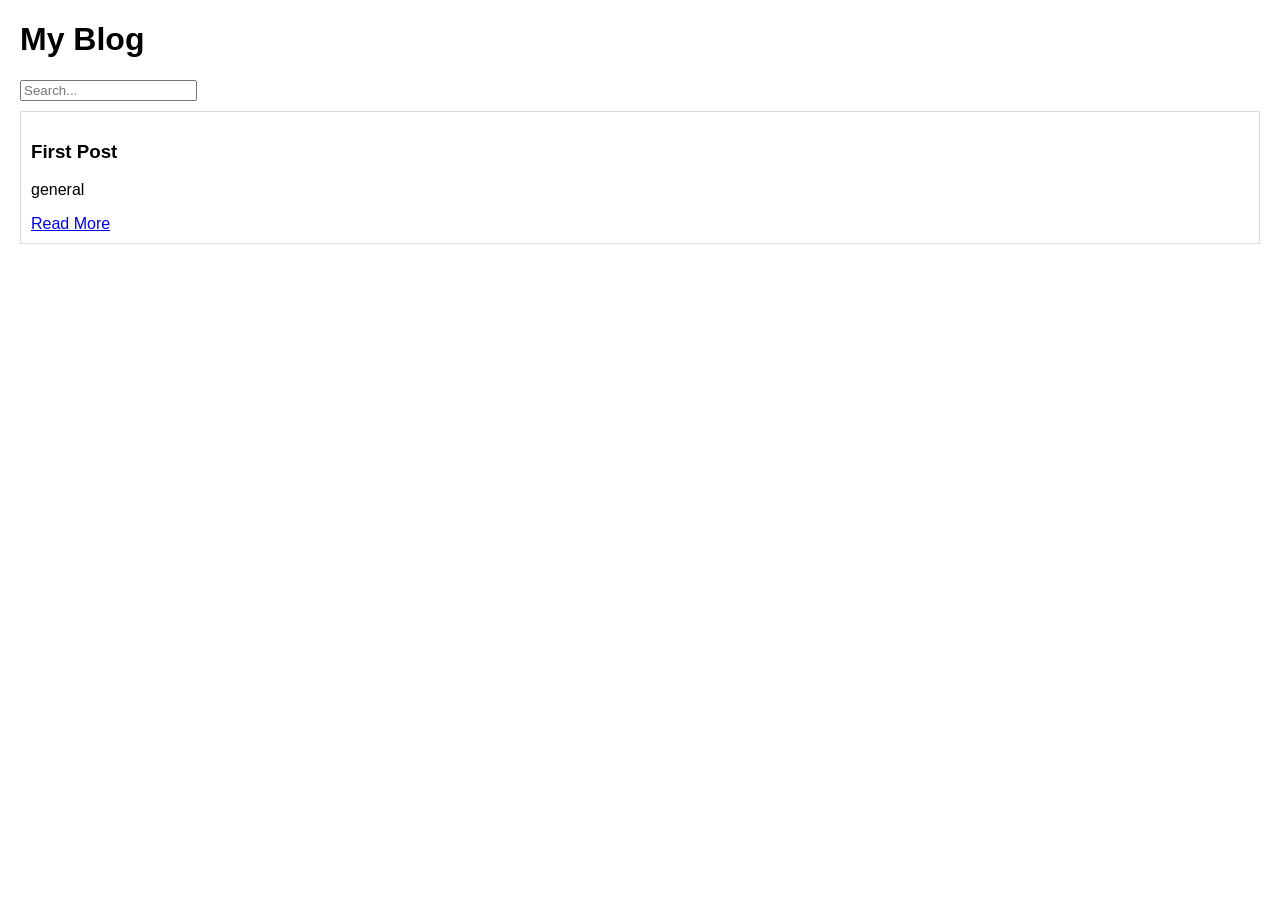
<file: index.html>
<!DOCTYPE html>
<html>
<head>
  <meta charset="UTF-8">
  <title>My Blog</title>
  <link rel="stylesheet" href="assets/style.css">
</head>
<body>

<h1>My Blog</h1>

<input id="search" placeholder="Search...">

<div id="posts"></div>

<script>
fetch("data/posts.json")
.then(r => r.json())
.then(data => {
  const container = document.getElementById("posts");

  function render(list){
    container.innerHTML = list.map(p => `
      <div class="card">
        <h3>${p.title}</h3>
        <p>${p.category}</p>
        <a href="post.html?slug=${p.slug}">Read More</a>
      </div>
    `).join("");
  }

  render(data);

  document.getElementById("search").oninput = (e) => {
    const v = e.target.value.toLowerCase();
    render(data.filter(p =>
      p.title.toLowerCase().includes(v) ||
      p.tags.join(",").includes(v)
    ));
  };
});
</script>

</body>
</html>
</file>
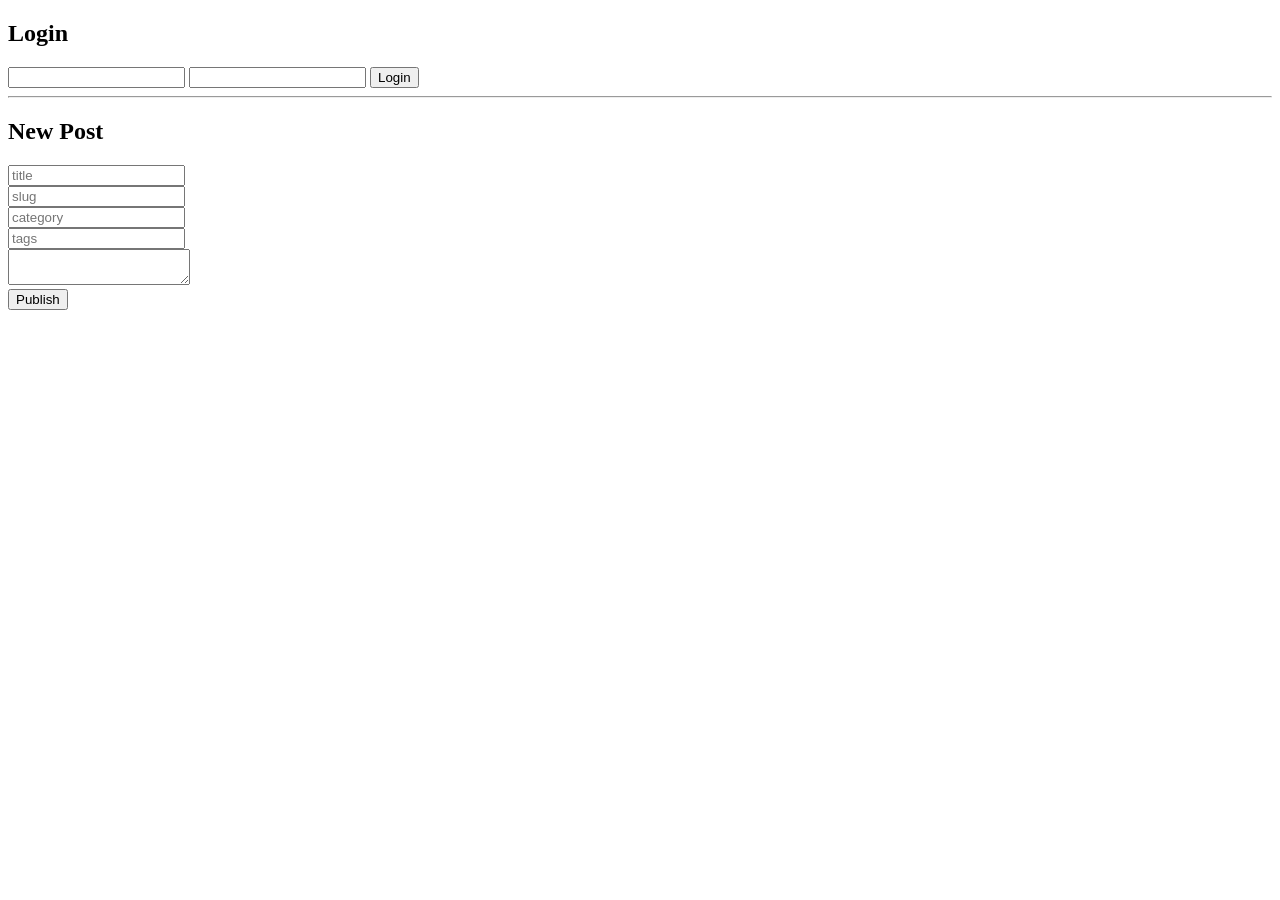
<file: admin/index.html>
<!DOCTYPE html>
<html>
<head>
  <meta charset="UTF-8">
  <title>Admin</title>
</head>
<body>

<h2>Login</h2>

<input id="user">
<input id="pass" type="password">
<button onclick="login()">Login</button>

<hr>

<h2>New Post</h2>

<input id="title" placeholder="title"><br>
<input id="slug" placeholder="slug"><br>
<input id="category" placeholder="category"><br>
<input id="tags" placeholder="tags"><br>
<textarea id="content"></textarea><br>

<button onclick="publish()">Publish</button>

<script src="app.js"></script>

</body>
</html>
</file>
<file: assets/style.css>
body{
  font-family: Arial;
  margin: 20px;
}

.card{
  border: 1px solid #ddd;
  padding: 10px;
  margin: 10px 0;
}
</file>
